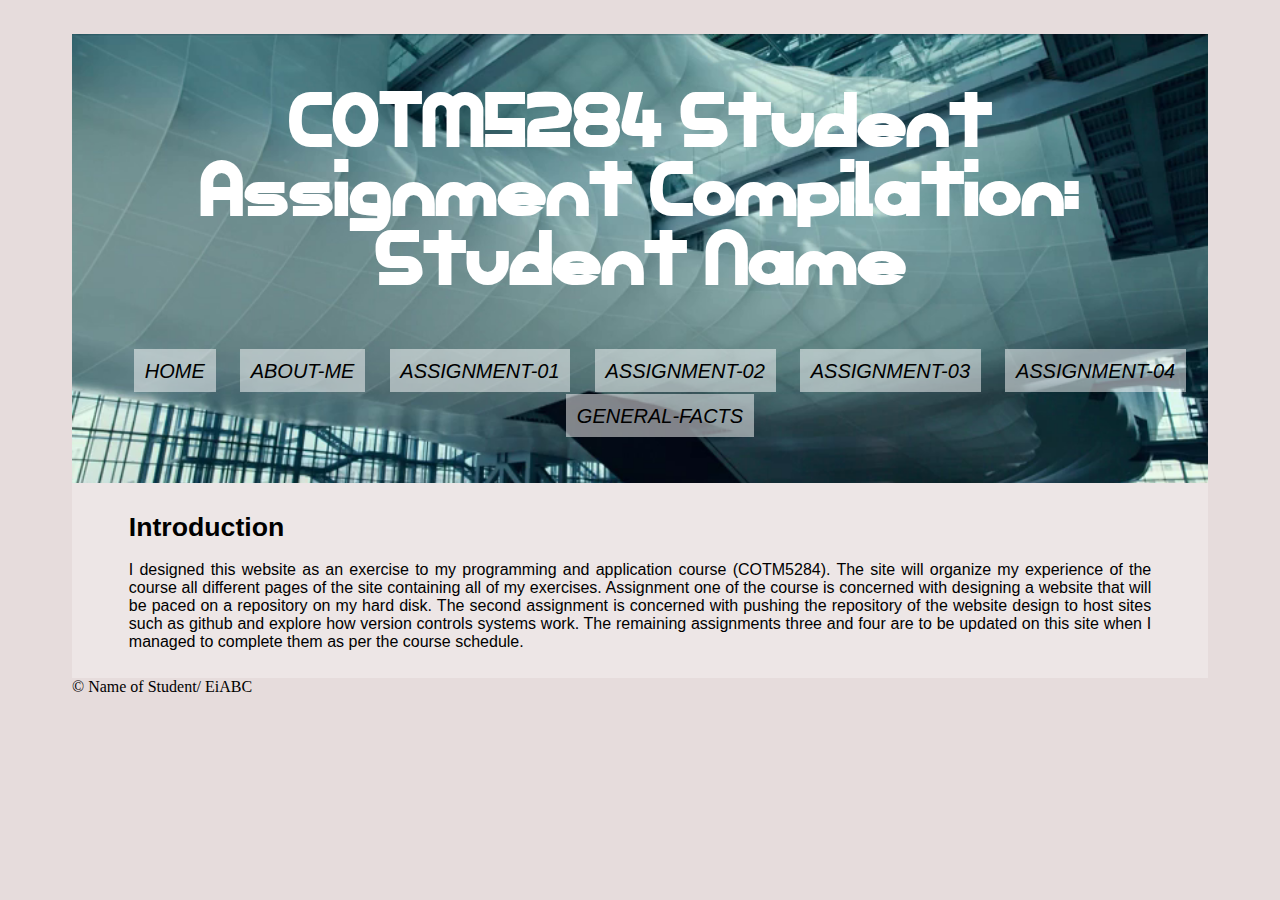
<file: index.html>
<!DOCTYPE html>
<html lang="en">
<head>
    <meta charset="UTF-8">
    <meta name="viewport" content="width=device-width, initial-scale=1.0">
    <title>Ayele Bedada</title>

</head>

<link rel="stylesheet" href="styleedited.css">

<body>

<div id="mainheader">
  <h1 id="HOME">  COTM5284 Student Assignment Compilation: Student Name</h1>
  <nav id="pages">
    <ul>
    <li><a class="button" href="index.html">HOME</a></li> 
    <li><a class="button" href="aboutme.html">ABOUT-ME</a></li> 
    <li><a class="button" href="assignment01.html">ASSIGNMENT-01</a></li> 
    <li><a class="button" href="assignment02.html">ASSIGNMENT-02</a></li>
    <li><a class="button" href="assignment03.htl">ASSIGNMENT-03</a></li>
    <li><a class="button" href="assignment04.htl">ASSIGNMENT-04</a></li>
    <li><a class="button" href="generalfacts.htl">GENERAL-FACTS</a></li>
    </ul>
  </nav>
</div>
  <div class="intro">
    <h1 id="story00">Introduction</h1>
  <p>
    I designed this website as an exercise to my programming and application course (COTM5284). 
    The site will organize my experience of the course all different pages of the site 
    containing all of my exercises.
    Assignment one of the course is concerned with designing a website that will be paced on a 
    repository on my hard disk. The second assignment is concerned with pushing the repository 
    of the website design to host sites such as github and explore how version controls systems work. 
    The remaining assignments three and four are to be updated on this site when 
    I managed to complete them as per the course schedule.  
 </p>
</div>
  &copy Name of Student/ EiABC
</body>
</html>
<!-- Space: &nbsp ; TM: &#8482 ; &: &amp; ©: &copy; <:&lt; >: &gt; ?:&#63  -->
<!--the above line is for spatial charcaters study-->
<!-- for css /* any message or ids or tags or .. */ and in HTML you use the brackets on both ends of this line -->
</file>
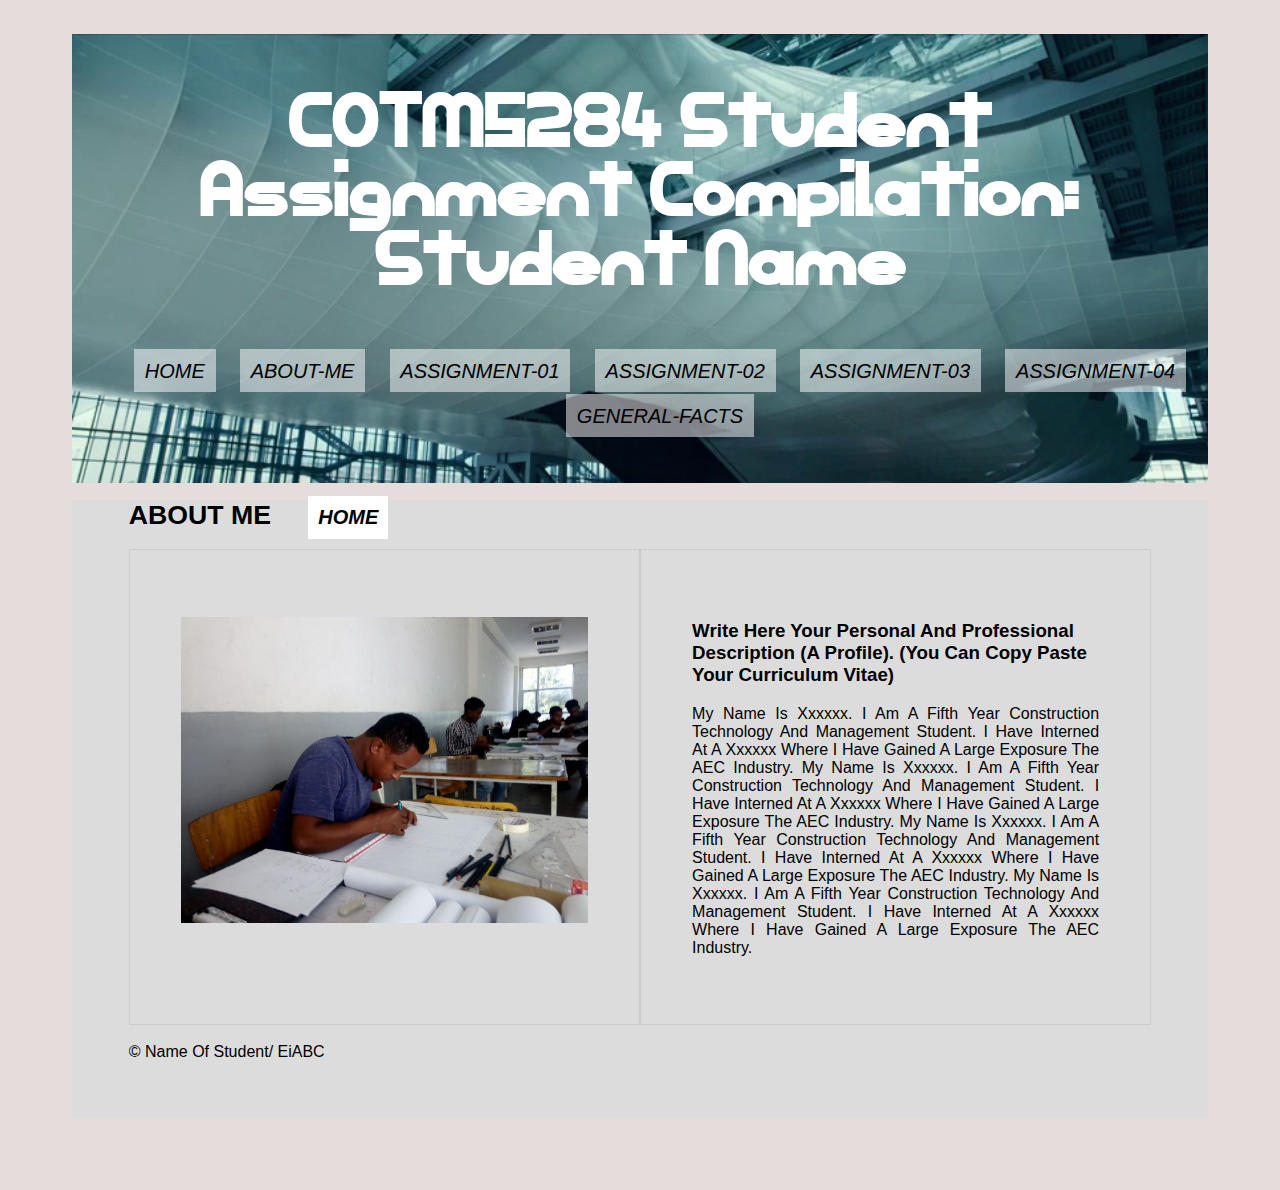
<file: aboutme.html>
<!DOCTYPE html>
<html lang="en">
<head>
    <meta charset="UTF-8">
    <meta name="viewport" content="width=device-width, initial-scale=1.0">
    <title>Ayele Bedada</title>

</head>

<link rel="stylesheet" href="styleedited.css">

<body>

<div id="mainheader">
  <h1 id="HOME">  COTM5284 Student Assignment Compilation: Student Name</h1>
  <nav id="pages">
    <ul>
    <li><a class="button" href="index.html">HOME</a></li> 
    <li><a class="button" href="aboutme.html">ABOUT-ME</a></li> 
    <li><a class="button" href="assignment01.html">ASSIGNMENT-01</a></li> 
    <li><a class="button" href="assignment02.html">ASSIGNMENT-02</a></li>
    <li><a class="button" href="assignment03.html">ASSIGNMENT-03</a></li>
    <li><a class="button" href="assignment04.html">ASSIGNMENT-04</a></li>
    <li><a class="button" href="generalfacts.html">GENERAL-FACTS</a></li>
    </ul>
  </nav>
</div>

<div id="story1">
    <h1 id="story01">ABOUT ME &nbsp &nbsp <a class="link1" href="index.html">HOME</a></h1>

<div class="container-1">

    <div class="box-1"> 
           <p> <img src="images/place-holder image.jpg" width="100%" ></p>
    </div>
    
<div class="box-2">

      <p><h3>Write here your personal and professional description (a profile). 
        (You can copy paste your curriculum vitae)</h3></p>

      <p title="This content is an information about my professional and personal profile">
        <p>

          My name is xxxxxx. I am a fifth year construction technology and management student. 
          I have interned at a xxxxxx where I have gained a large exposure the AEC industry.
          My name is xxxxxx. I am a fifth year construction technology and management student. 
          I have interned at a xxxxxx where I have gained a large exposure the AEC industry. 
          My name is xxxxxx. I am a fifth year construction technology and management student. 
          I have interned at a xxxxxx where I have gained a large exposure the AEC industry. 
          My name is xxxxxx. I am a fifth year construction technology and management student. 
          I have interned at a xxxxxx where I have gained a large exposure the AEC industry. 
              </p>     
</div>
</div>
      <br>
  &copy Name of student/ EiABC
</body>
</html>
<!-- Space: &nbsp ; TM: &#8482 ; &: &amp; ©: &copy; <:&lt; >: &gt; ?:&#63  -->
<!--the above line is for spatial charcaters study-->
<!-- for css /* any message or ids or tags or .. */ and in HTML you use the brackets on both ends of this line -->
</file>
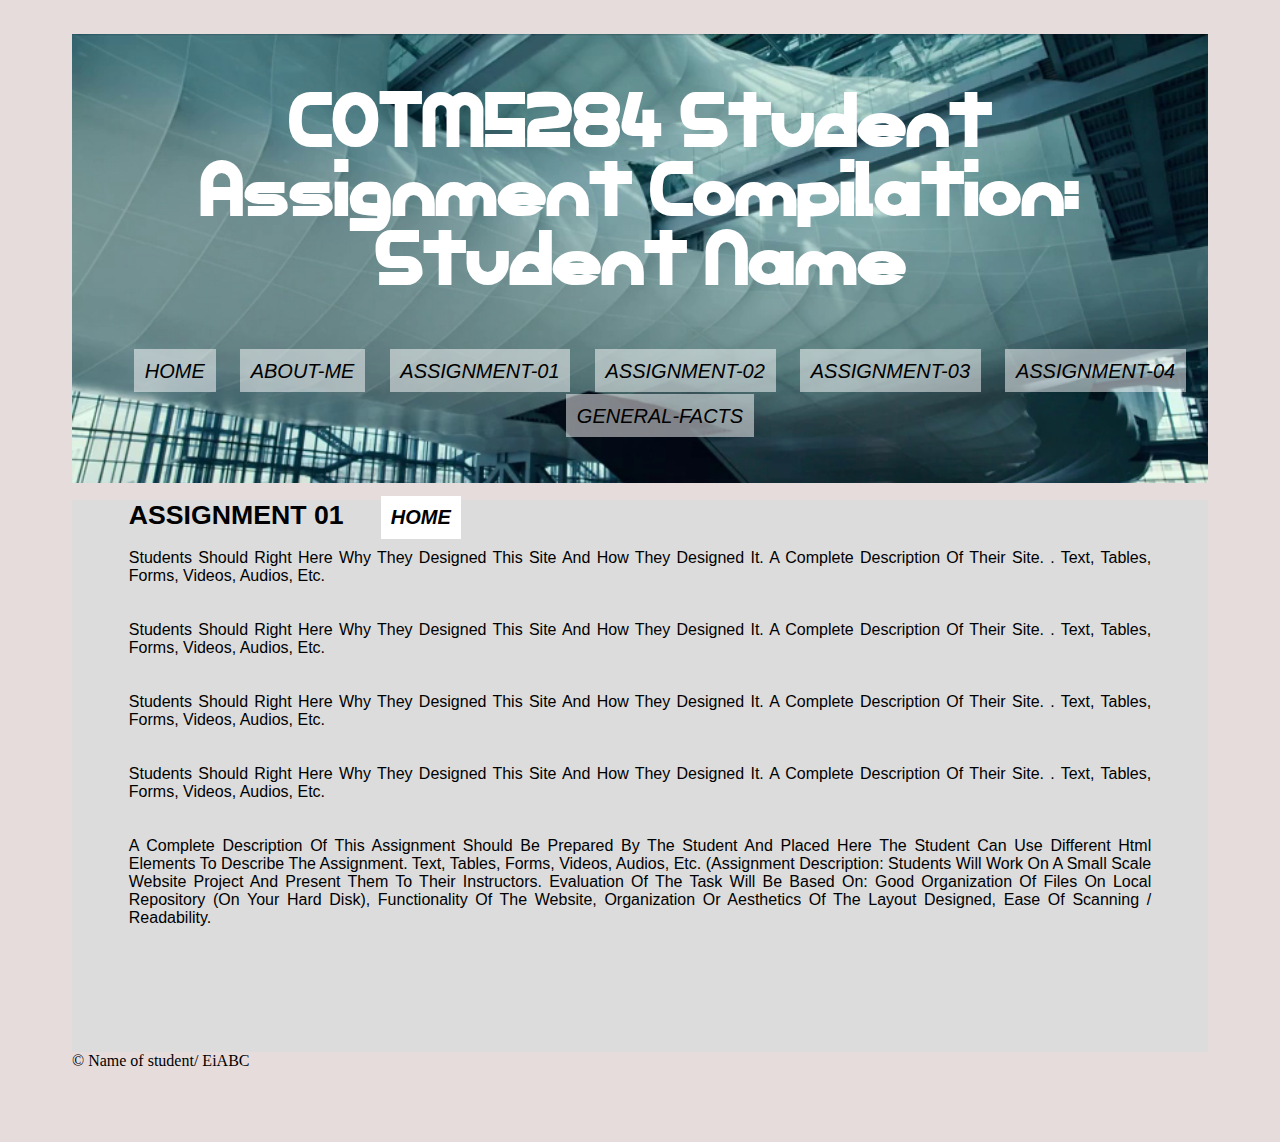
<file: assignment01.html>
<!DOCTYPE html>
<html lang="en">
<head>
    <meta charset="UTF-8">
    <meta name="viewport" content="width=device-width, initial-scale=1.0">
    <title>Ayele Bedada</title>

</head>

<link rel="stylesheet" href="styleedited.css">

<body>

<div id="mainheader">
  <h1 id="HOME">  COTM5284 Student Assignment Compilation: Student Name</h1>
  <nav id="pages">
    <ul>
    <li><a class="button" href="index.html">HOME</a></li> 
    <li><a class="button" href="aboutme.html">ABOUT-ME</a></li> 
    <li><a class="button" href="assignment01.html">ASSIGNMENT-01</a></li> 
    <li><a class="button" href="assignment02.html">ASSIGNMENT-02</a></li>
    <li><a class="button" href="assignment03.html">ASSIGNMENT-03</a></li>
    <li><a class="button" href="assignment04.html">ASSIGNMENT-04</a></li>
    <li><a class="button" href="generalfacts.html">GENERAL-FACTS</a></li>
    </ul>
  </nav>
</div>

  <div id="story2">
    <h1 id="story02">ASSIGNMENT 01 &nbsp &nbsp <a class="link1" href="index.html">HOME</a></h1>
    <p>
    
      Students should right here why they designed this site and how they designed it. A complete description of their site. . 
      Text, tables, forms, videos, audios, etc. <br><br><br>
      Students should right here why they designed this site and how they designed it. A complete description of their site. . 
      Text, tables, forms, videos, audios, etc. <br><br><br>
      Students should right here why they designed this site and how they designed it. A complete description of their site. . 
      Text, tables, forms, videos, audios, etc. <br><br><br>
      Students should right here why they designed this site and how they designed it. A complete description of their site. . 
      Text, tables, forms, videos, audios, etc. <br><br><br> 

      A complete description of this assignment should be prepared by the student and placed 
      here the student can use different html elements to describe the assignment. 
      Text, tables, forms, videos, audios, etc. 

      (Assignment description: Students will work on a small scale website project and present them to their instructors.
      Evaluation of the task will be based on:  good organization of files on local repository (on your hard disk), functionality of the website, organization or aesthetics of the layout designed, ease of scanning / readability.
    </p>
    <br><br>
    </p>
</div>

  &copy Name of student/ EiABC
</body>
</html>
<!-- Space: &nbsp ; TM: &#8482 ; &: &amp; ©: &copy; <:&lt; >: &gt; ?:&#63  -->
<!--the above line is for spatial charcaters study-->
<!-- for css /* any message or ids or tags or .. */ and in HTML you use the brackets on both ends of this line -->
</file>
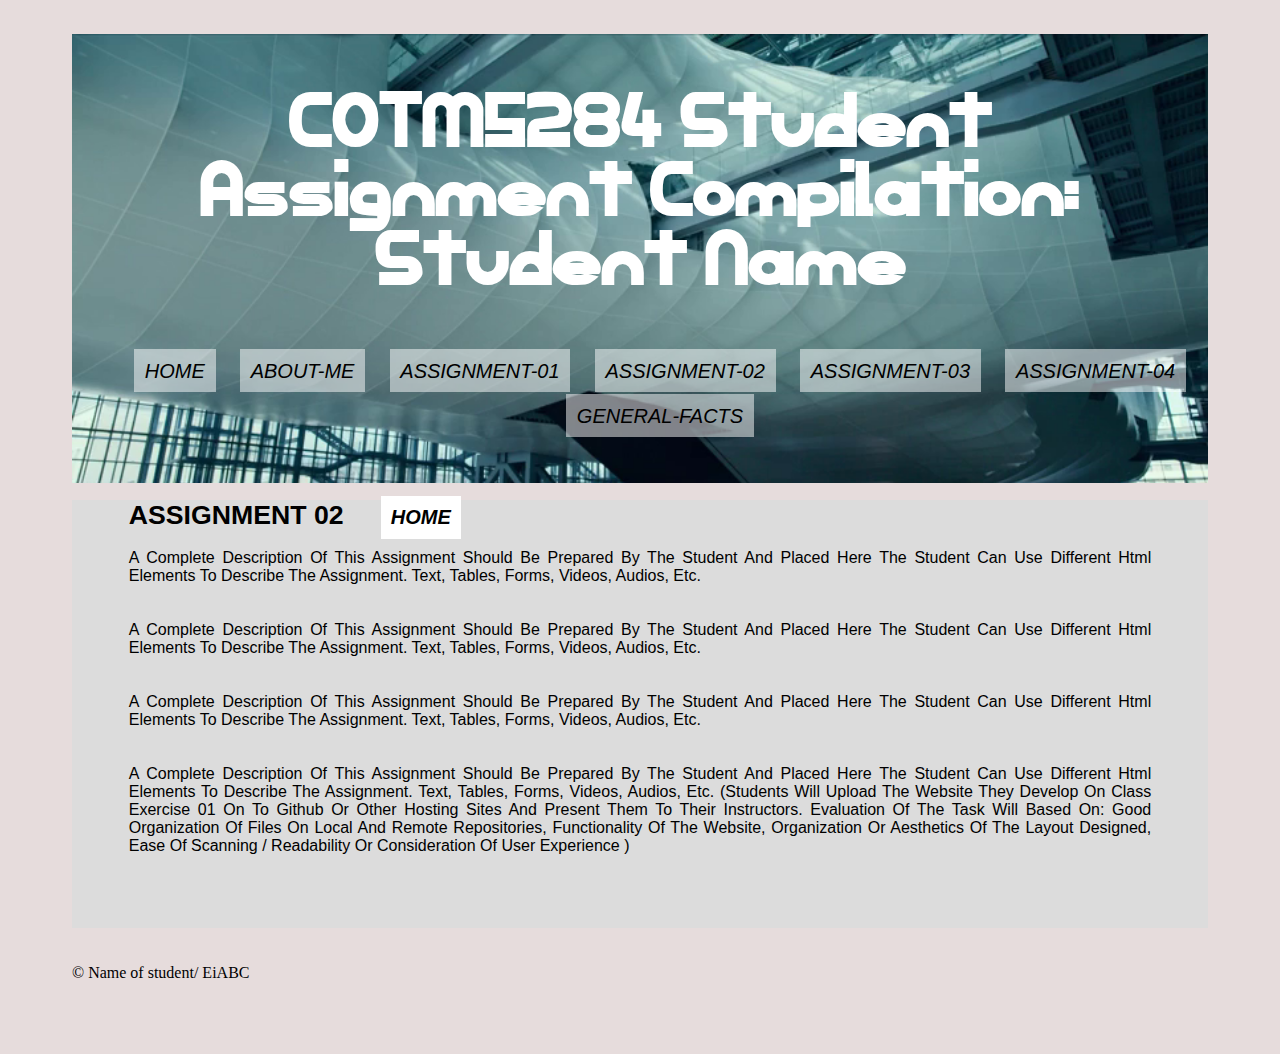
<file: assignment02.html>
<!DOCTYPE html>
<html lang="en">
<head>
    <meta charset="UTF-8">
    <meta name="viewport" content="width=device-width, initial-scale=1.0">
    <title>Ayele Bedada</title>

</head>

<link rel="stylesheet" href="styleedited.css">

<body>

<div id="mainheader">
    <h1 id="HOME">  COTM5284 Student Assignment Compilation: Student Name</h1>
  <nav id="pages">
    <ul>
    <li><a class="button" href="index.html">HOME</a></li> 
    <li><a class="button" href="aboutme.html">ABOUT-ME</a></li> 
    <li><a class="button" href="assignment01.html">ASSIGNMENT-01</a></li> 
    <li><a class="button" href="assignment02.html">ASSIGNMENT-02</a></li>
    <li><a class="button" href="assignment03.html">ASSIGNMENT-03</a></li>
    <li><a class="button" href="assignment04.html">ASSIGNMENT-04</a></li>
    <li><a class="button" href="generalfacts.html">GENERAL-FACTS</a></li>
    </ul>
  </nav>
</div>
  <div  id="story3">
    <h1 id="story03">ASSIGNMENT 02 &nbsp &nbsp <a class="link1" href="index.html">HOME</a></h1>
    <p>
      A complete description of this assignment should be prepared by the student and placed 
      here the student can use different html elements to describe the assignment. 
      Text, tables, forms, videos, audios, etc. <br><br><br>
      A complete description of this assignment should be prepared by the student and placed 
      here the student can use different html elements to describe the assignment. 
      Text, tables, forms, videos, audios, etc. <br><br><br>
      A complete description of this assignment should be prepared by the student and placed 
      here the student can use different html elements to describe the assignment. 
      Text, tables, forms, videos, audios, etc. <br><br><br>
      A complete description of this assignment should be prepared by the student and placed 
      here the student can use different html elements to describe the assignment. 
      Text, tables, forms, videos, audios, etc. 

      (Students will upload the website they develop on class exercise 01 on to github or other hosting sites and present them to their instructors. 
      Evaluation of the task will based on:  good organization of files on local and remote repositories, functionality of the website, organization or aesthetics of the layout designed, ease of scanning / readability or consideration of user experience
      )
    </p>
    </p>
  </div>
   <br><br>


  &copy Name of student/ EiABC
</body>
</html>
<!-- Space: &nbsp ; TM: &#8482 ; &: &amp; ©: &copy; <:&lt; >: &gt; ?:&#63  -->
<!--the above line is for spatial charcaters study-->
<!-- for css /* any message or ids or tags or .. */ and in HTML you use the brackets on both ends of this line -->
</file>
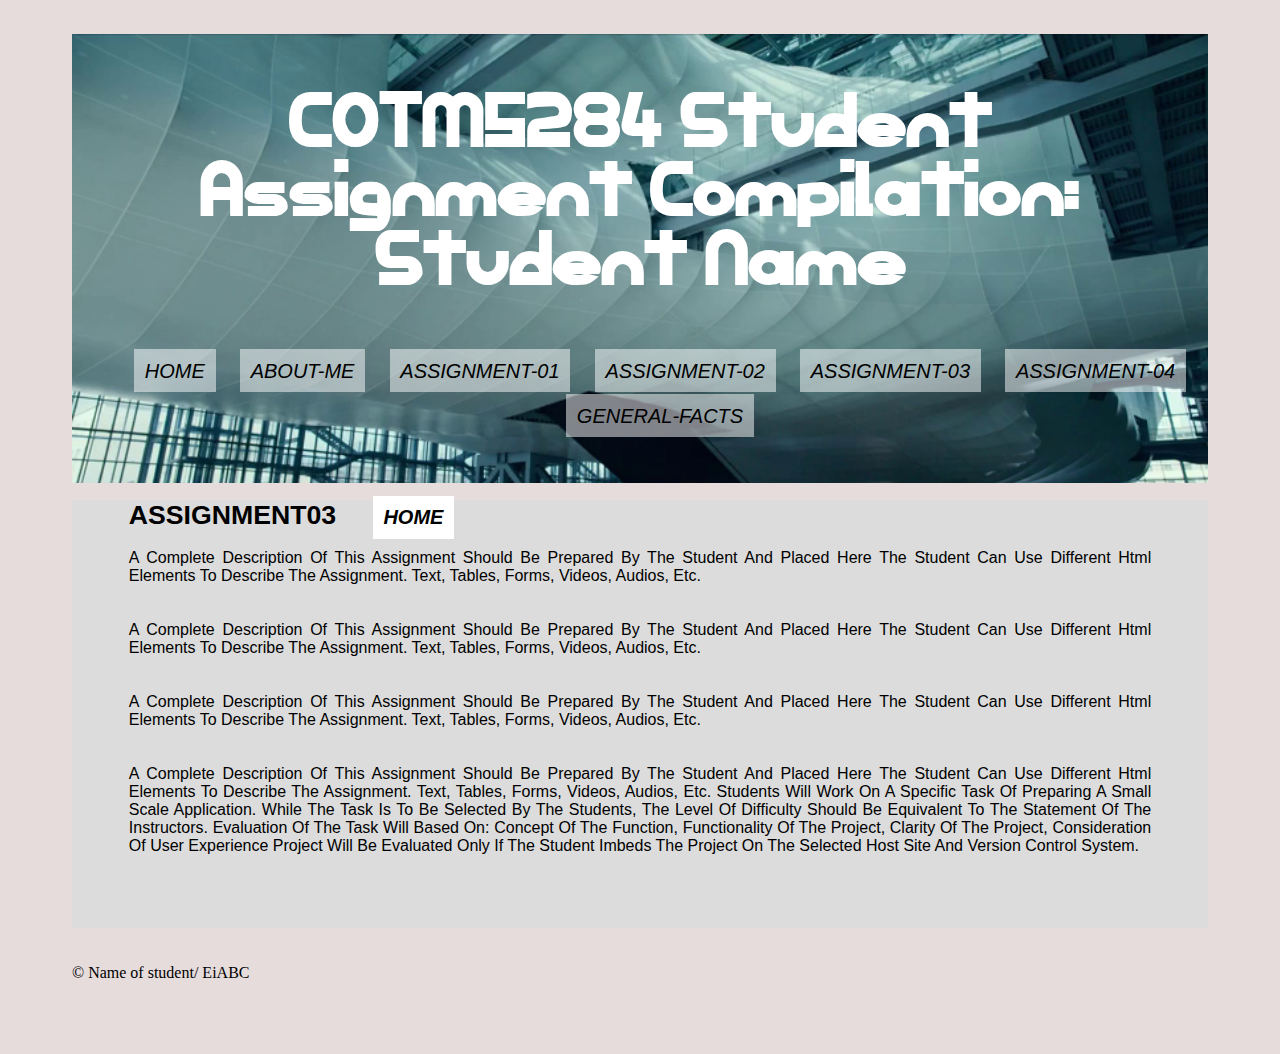
<file: assignment03.html>
<!DOCTYPE html>
<html lang="en">
<head>
    <meta charset="UTF-8">
    <meta name="viewport" content="width=device-width, initial-scale=1.0">
    <title>Ayele Bedada</title>

</head>

<link rel="stylesheet" href="styleedited.css">

<body>

<div id="mainheader">
   <h1 id="HOME">  COTM5284 Student Assignment Compilation: Student Name</h1>
  <nav id="pages">
    <ul>
    <li><a class="button" href="index.html">HOME</a></li> 
    <li><a class="button" href="aboutme.html">ABOUT-ME</a></li> 
    <li><a class="button" href="assignment01.html">ASSIGNMENT-01</a></li> 
    <li><a class="button" href="assignment02.html">ASSIGNMENT-02</a></li>
    <li><a class="button" href="assignment03.html">ASSIGNMENT-03</a></li>
    <li><a class="button" href="assignment04.html">ASSIGNMENT-04</a></li>
    <li><a class="button" href="generalfacts.html">GENERAL-FACTS</a></li>
    </ul>
  </nav>
</div>

<div id="story4">
    <h1 id="story04"> ASSIGNMENT03 &nbsp &nbsp <a class="link1" href="index.html">HOME</a> </h1>  
    <p>
      A complete description of this assignment should be prepared by the student and placed 
      here the student can use different html elements to describe the assignment. 
      Text, tables, forms, videos, audios, etc. <br><br><br>
      A complete description of this assignment should be prepared by the student and placed 
      here the student can use different html elements to describe the assignment. 
      Text, tables, forms, videos, audios, etc. <br><br><br>
      A complete description of this assignment should be prepared by the student and placed 
      here the student can use different html elements to describe the assignment. 
      Text, tables, forms, videos, audios, etc. <br><br><br>
      A complete description of this assignment should be prepared by the student and placed 
      here the student can use different html elements to describe the assignment. 
      Text, tables, forms, videos, audios, etc. 

      Students will work on a specific task of preparing a small scale application. While the task is to be selected by the students, the level of difficulty should be equivalent to the statement of the instructors.      
      Evaluation of the task will based on:  concept of the function, functionality of the project, clarity of the project, consideration of user experience
      Project will be evaluated only if the student imbeds the project on the selected host site and version control system.   
      
    </p>

  </div>

  <br><br>

  
  &copy Name of student/ EiABC
</body>
</html>
<!-- Space: &nbsp ; TM: &#8482 ; &: &amp; ©: &copy; <:&lt; >: &gt; ?:&#63  -->
<!--the above line is for spatial charcaters study-->
<!-- for css /* any message or ids or tags or .. */ and in HTML you use the brackets on both ends of this line -->
</file>
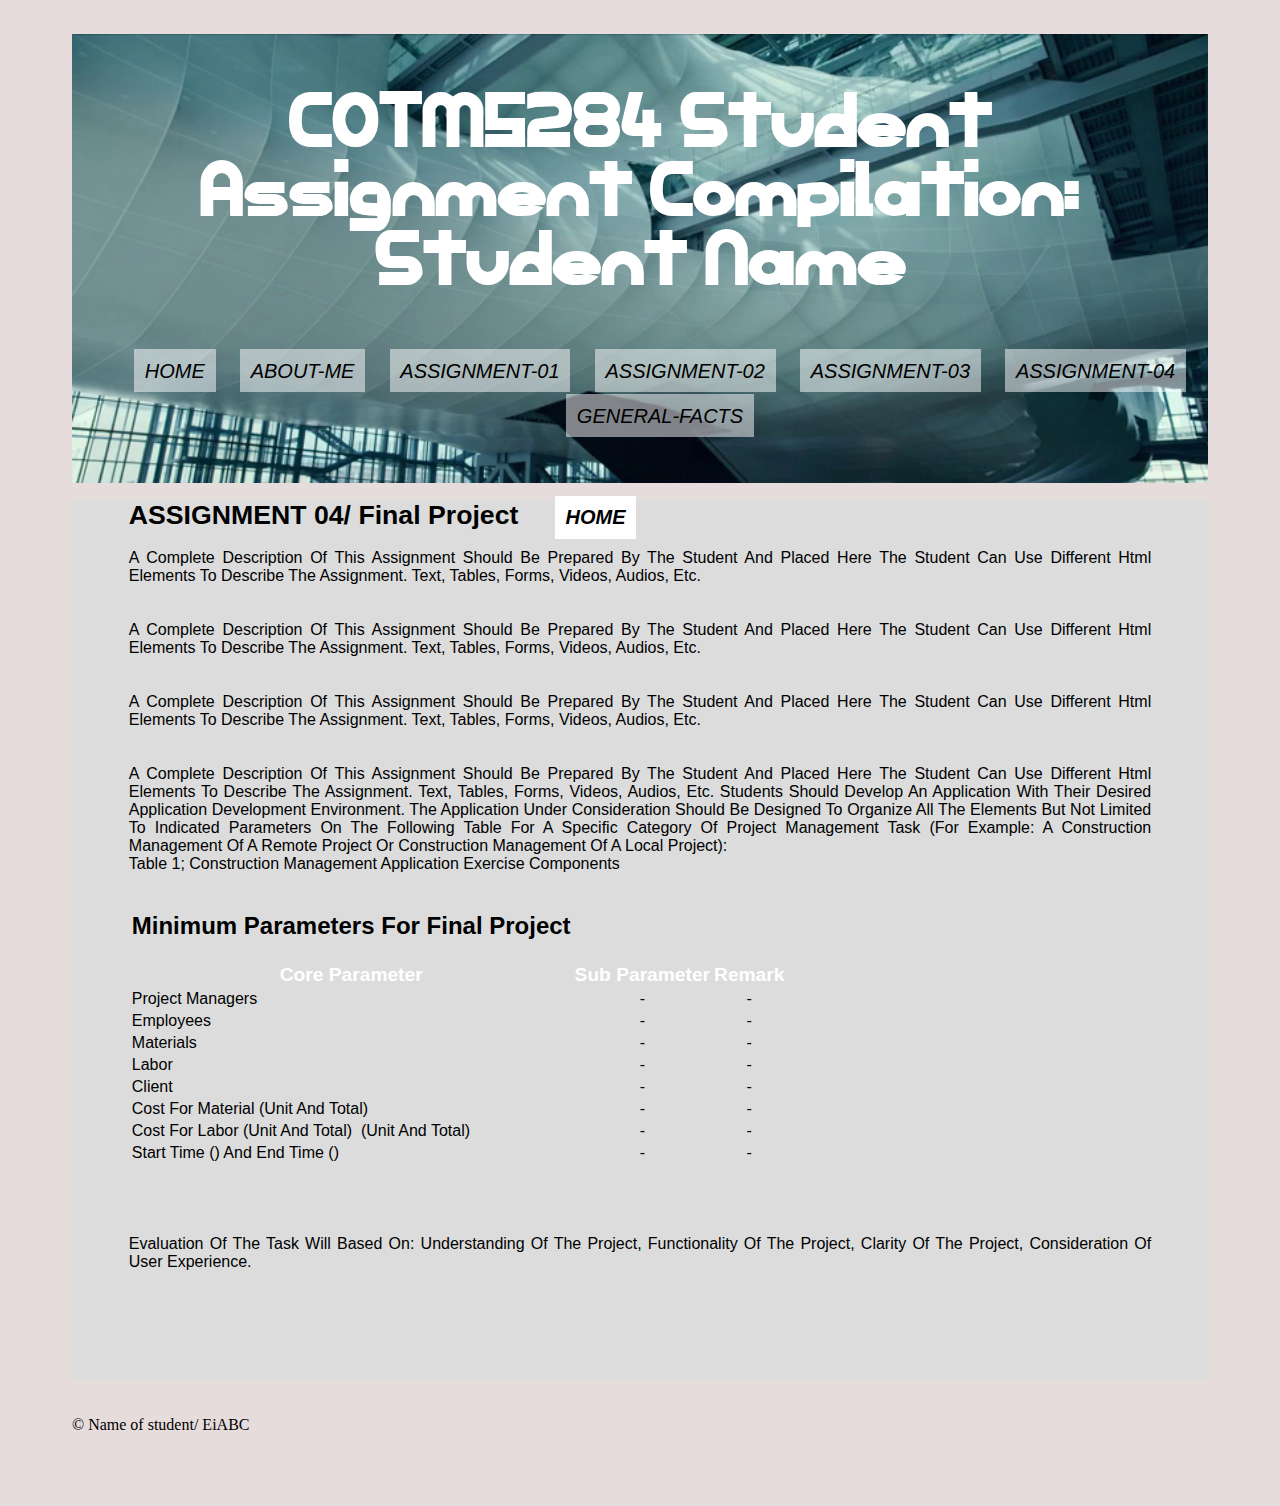
<file: assignment04.html>
<!DOCTYPE html>
<html lang="en">
<head>
    <meta charset="UTF-8">
    <meta name="viewport" content="width=device-width, initial-scale=1.0">
    <title>Ayele Bedada</title>

</head>

<link rel="stylesheet" href="styleedited.css">

<body>

<div id="mainheader">
   <h1 id="HOME">  COTM5284 Student Assignment Compilation: Student Name</h1>
  <nav id="pages">
    <ul>
    <li><a class="button" href="index.html">HOME</a></li> 
    <li><a class="button" href="aboutme.html">ABOUT-ME</a></li> 
    <li><a class="button" href="assignment01.html">ASSIGNMENT-01</a></li> 
    <li><a class="button" href="assignment02.html">ASSIGNMENT-02</a></li>
    <li><a class="button" href="assignment03.html">ASSIGNMENT-03</a></li>
    <li><a class="button" href="assignment04.html">ASSIGNMENT-04</a></li>
    <li><a class="button" href="generalfacts.html">GENERAL-FACTS</a></li>
    </ul>
  </nav>
</div>

  <div id="story5">
    <h1 id="story05"> ASSIGNMENT 04/ Final project  &nbsp &nbsp <a class="link1" href="index.html">HOME</a> </h1>  
    <p>
      A complete description of this assignment should be prepared by the student and placed 
      here the student can use different html elements to describe the assignment. 
      Text, tables, forms, videos, audios, etc. <br><br><br>
      A complete description of this assignment should be prepared by the student and placed 
      here the student can use different html elements to describe the assignment. 
      Text, tables, forms, videos, audios, etc. <br><br><br>
      A complete description of this assignment should be prepared by the student and placed 
      here the student can use different html elements to describe the assignment. 
      Text, tables, forms, videos, audios, etc. <br><br><br>
      A complete description of this assignment should be prepared by the student and placed 
      here the student can use different html elements to describe the assignment. 
      Text, tables, forms, videos, audios, etc. 

      Students should develop an application with their desired application development 
      environment. The application under consideration should be designed to organize 
      all the elements but not limited to indicated parameters on the following table 
      for a specific category of project management task (for example: a 
      construction management of a remote project or construction management of a local project): <br>
  Table 1; Construction management application Exercise components
  <br>

<table>

<th style="text-align: left;"> <h2>Minimum parameters for Final Project</h2></th>
<tr style="text-align: center; font-size: larger; color: white;"> 
<th>Core parameter</th><th style="text-align: left;">Sub Parameter</th><th>Remark</th>
</tr>
<tr style="text-align: left;">
  <td>Project managers</td><td style="text-align: center;">-</td><td style="text-align: center;">-</td>
</tr>
<tr style="text-align: left;">
  <td>Employees</td><td style="text-align: center;">-</td><td style="text-align: center;">-</td>
</tr>
<tr style="text-align: left;">
  <td>Materials</td><td style="text-align: center;">-</td><td style="text-align: center;">-</td>
</tr>
<tr style="text-align: left;">
  <td>Labor</td><td style="text-align: center;">-</td><td style="text-align: center;">-</td>
</tr>
<tr style="text-align: left;">
  <td>Client</td><td style="text-align: center;">-</td><td style="text-align: center;">-</td>
</tr>
<tr style="text-align: left;">
  <td>Cost for material (unit and total)</td><td style="text-align: center;">-</td><td style="text-align: center;">-</td>
</tr>
<tr style="text-align: left;">
  <td>Cost for labor (unit and total)  (unit and total)</td><td style="text-align: center;">-</td><td style="text-align: center;">-</td>
</tr>
<tr style="text-align: left;">
  <td st>Start time () and end time ()</td><td style="text-align: center;">-</td><td style="text-align: center;">-</td>
</tr>
</table>
<br><br><br>
<p>
  Evaluation of the task will based on:  understanding of the project, functionality of the project, 
  clarity of the project, consideration of user experience. 
</p>

    </p>
    <br><br>

  </div>

  <br><br>

  

  &copy Name of student/ EiABC
</body>
</html>
<!-- Space: &nbsp ; TM: &#8482 ; &: &amp; ©: &copy; <:&lt; >: &gt; ?:&#63  -->
<!--the above line is for spatial charcaters study-->
<!-- for css /* any message or ids or tags or .. */ and in HTML you use the brackets on both ends of this line -->
</file>
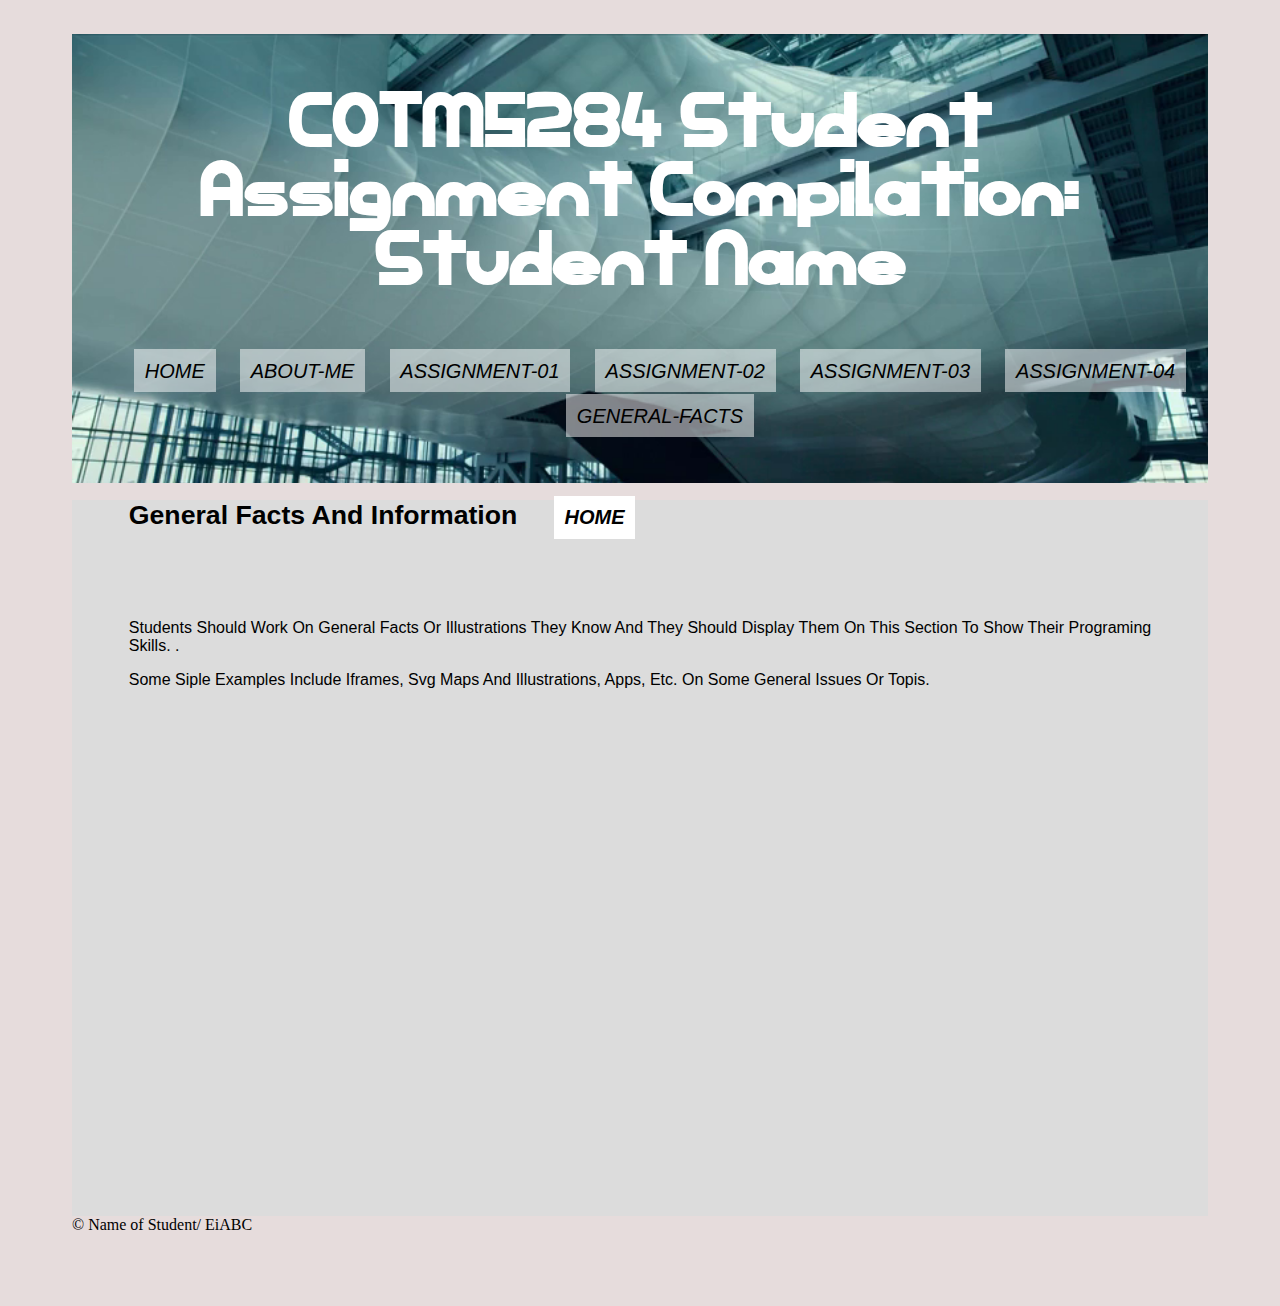
<file: generalfacts.html>
<!DOCTYPE html>
<html lang="en">
<head>
    <meta charset="UTF-8">
    <meta name="viewport" content="width=device-width, initial-scale=1.0">
    <title>Ayele Bedada</title>
</head>
<link rel="stylesheet" href="styleedited.css">
<body>
<div id="mainheader">
  <h1 id="HOME">  COTM5284 Student Assignment Compilation: Student Name</h1>
  <nav id="pages">
    <ul>
    <li><a class="button" href="index.html">HOME</a></li> 
    <li><a class="button" href="aboutme.html">ABOUT-ME</a></li> 
    <li><a class="button" href="assignment01.html">ASSIGNMENT-01</a></li> 
    <li><a class="button" href="assignment02.html">ASSIGNMENT-02</a></li>
    <li><a class="button" href="assignment03.html">ASSIGNMENT-03</a></li>
    <li><a class="button" href="assignment04.html">ASSIGNMENT-04</a></li>
    <li><a class="button" href="generalfacts.html">GENERAL-FACTS</a></li>
    </ul>
  </nav>
</div>

<div id="story6">
    <h1 id="story06"> General Facts and information &nbsp &nbsp <a class="link1" href="index.html">HOME</a> </h1>  
    <br><br><br>
    <p>
      Students should work on general facts or illustrations they know and they should display 
      them on this section to show their programing skills.  . <br>
    </p>
<p>
 Some siple examples include iframes, svg maps and illustrations, apps, etc. on some general issues or topis. 
 </p>

    <iframe width="520" height="450" frameborder="0" scrolling="no" src="https://onedrive.live.com/embed?resid=2A255C622CD92805%21478&authkey=%21ALnchu_7N6XQT5U&em=2&ActiveCell='COVID-19(Pivot%20Table%20%26%20Chart)'!F17&wdHideGridlines=True&wdHideHeaders=True&wdDownloadButton=True&wdInConfigurator=True"></iframe>
</div>

  &copy Name of Student/ EiABC
</body>
</html>
<!-- Space: &nbsp ; TM: &#8482 ; &: &amp; ©: &copy; <:&lt; >: &gt; ?:&#63  -->
<!--the above line is for spatial charcaters study-->
<!-- for css /* any message or ids or tags or .. */ and in HTML you use the brackets on both ends of this line -->
</file>
<file: styleedited.css>
@font-face{
    src: url(fonts/Addis.ttf);
    font-family: Addis;
}

@media(min-width:500px)
{
  .container-1{
   display: flex;        
} }
.container-1 div{border: 1px #ccc solid; padding:5%;}
.box-1{ flex: 1; order: 1;}
.box-2{ flex: 1;  order: 2;}

.flex01{background-color: gainsboro;}

body{width: auto;  padding: 5%; padding-top: 2%; background-color: rgb(230, 220, 220);}
p{color: black; text-align: justify;}

#mainheader{background-image: url(images/0118.png);background-size: 100%; text-align: center; padding: 1%;}
#HOME{font-family: addis; color: white; font-size: 50pt;}

nav{ text-decoration: none; text-align: center; 
    font-family: Impact, Haettenschweiler, 'Arial Narrow Bold', sans-serif; 
    font-size: 30pt; color: white;}
#pages ul{list-style-type: none;  word-spacing: 10pt;}
#pages li{display: inline;}

.button{
    text-decoration: none; 
    color: black; font-style: italic; 
    font-size: 15pt;
    background-size: 100%;
    background-color:rgba(255, 255, 255, 0.5);
    padding: 1%;
}
.button:hover{ color: red; background-color: black;}

a{
    text-decoration: none; 
    color: black; font-style: italic; 
    font-size: 15pt;
    background-size: 100%; 
    background-color:white;
    padding: 1%;
}
.intro{color: black; background-color: rgb(255, 254, 254,0.3); padding: 5%; padding-top: 1%;padding-bottom: 1%; 
font-family: 'Franklin Gothic Medium', 'Arial Narrow', Arial, sans-serif;}

#story00{font-family: Impact, Haettenschweiler, 'Arial Narrow Bold', sans-serif; font-size: 20pt;}

#story1{
    color: black;
    background-color: gainsboro; background-color: gainsboro; 
    color: white;  
    font-family: 'Franklin Gothic Medium', 'Arial Narrow', Arial, sans-serif;
    text-decoration: none;
    color: black;  text-transform: capitalize; 
    padding: 5%; padding-top: 0%;
}

#story01{font-family: Impact, Haettenschweiler, 'Arial Narrow Bold', sans-serif; font-size: 20pt;}

#mainbar{width: 50%; float: left; box-sizing: border-box; background-color: brown; padding: 5%;}
#sidebar{width: 50%; float: right; box-sizing: border-box; background-color: brown;padding: 5%;}

#story2{
    color: black;
    background-color: rgb(182, 179, 179); background-color: gainsboro; 
    color: white;  
    font-family: 'Franklin Gothic Medium', 'Arial Narrow', Arial, sans-serif;
    text-decoration: none;
    color: black;  text-transform: capitalize; 
    padding: 5%;  padding-top: 0%;
}

#story02{font-family: Impact, Haettenschweiler, 'Arial Narrow Bold', sans-serif; font-size: 20pt;}

#story3{
    color: black;
    background-color: rgb(182, 179, 179); background-color: gainsboro; 
    color: white;  
    font-family: 'Franklin Gothic Medium', 'Arial Narrow', Arial, sans-serif;
    text-decoration: none;
    color: black;  text-transform: capitalize; 
    padding: 5%;  padding-top: 0%;
}

#story03{font-family: Impact, Haettenschweiler, 'Arial Narrow Bold', sans-serif; font-size: 20pt;}

#story4{
    color: black;
    background-color: rgb(182, 179, 179); background-color: gainsboro; 
    color: white;  
    font-family: 'Franklin Gothic Medium', 'Arial Narrow', Arial, sans-serif;
    text-decoration: none;
    color: black;  text-transform: capitalize; 
    padding: 5%;  padding-top: 0%;
}

#story04{font-family: Impact, Haettenschweiler, 'Arial Narrow Bold', sans-serif; font-size: 20pt;}

#story5{
    color: black;
    background-color: rgb(182, 179, 179); background-color: gainsboro; 
    color: white;  
    font-family: 'Franklin Gothic Medium', 'Arial Narrow', Arial, sans-serif;
    text-decoration: none;
    color: black;  text-transform: capitalize; 
    padding: 5%;  padding-top: 0%;
}

#story05{font-family: Impact, Haettenschweiler, 'Arial Narrow Bold', sans-serif; font-size: 20pt;}

#story6{
    color: black;
    background-color: rgb(182, 179, 179); background-color: gainsboro; 
    color: white;  
    font-family: 'Franklin Gothic Medium', 'Arial Narrow', Arial, sans-serif;
    text-decoration: none;
    color: black;  text-transform: capitalize; 
    padding: 5%;  padding-top: 0%;
}

#story06{font-family: Impact, Haettenschweiler, 'Arial Narrow Bold', sans-serif; font-size: 20pt;}
</file>
